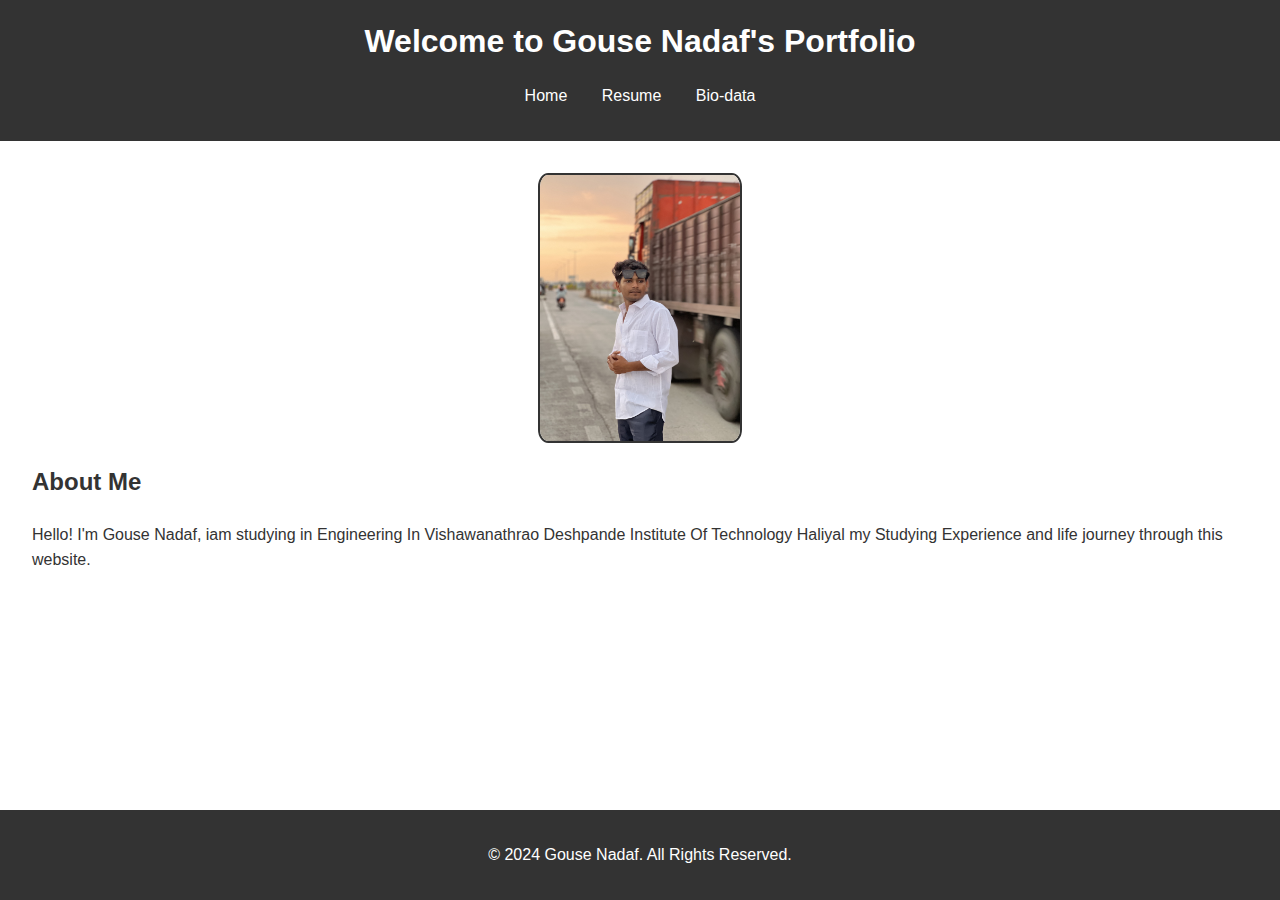
<file: index.html>
<!DOCTYPE html>
<html lang="en">
<head>
  <meta charset="UTF-8">
  <meta name="viewport" content="width=device-width, initial-scale=1.0">
  <title>Gouse Nadaf's Website</title>
  <link rel="stylesheet" href="style.css">
</head>
<body>
  <header>
    <h1>Welcome to Gouse Nadaf's Portfolio</h1>
    <nav>
      <ul>
        <li><a href="index.html">Home</a></li>
        <li><a href="resume.html">Resume</a></li>
        <li><a href="biodata.html">Bio-data</a></li>
      </ul>
    </nav>
  </header>
  <main>
    <section>
      <div class="photo-container">
      <img src="./gouse.jpg" id="photo" />
      </div>
      <h2>About Me</h2>
      <p>Hello! I'm Gouse Nadaf, iam studying in Engineering In Vishawanathrao Deshpande Institute Of Technology Haliyal my Studying Experience and life journey through this website.</p>
    </section>
  </main>
  <footer>
    <p>&copy; 2024 Gouse Nadaf. All Rights Reserved.</p>
  </footer>
</body>
</html>
</file>
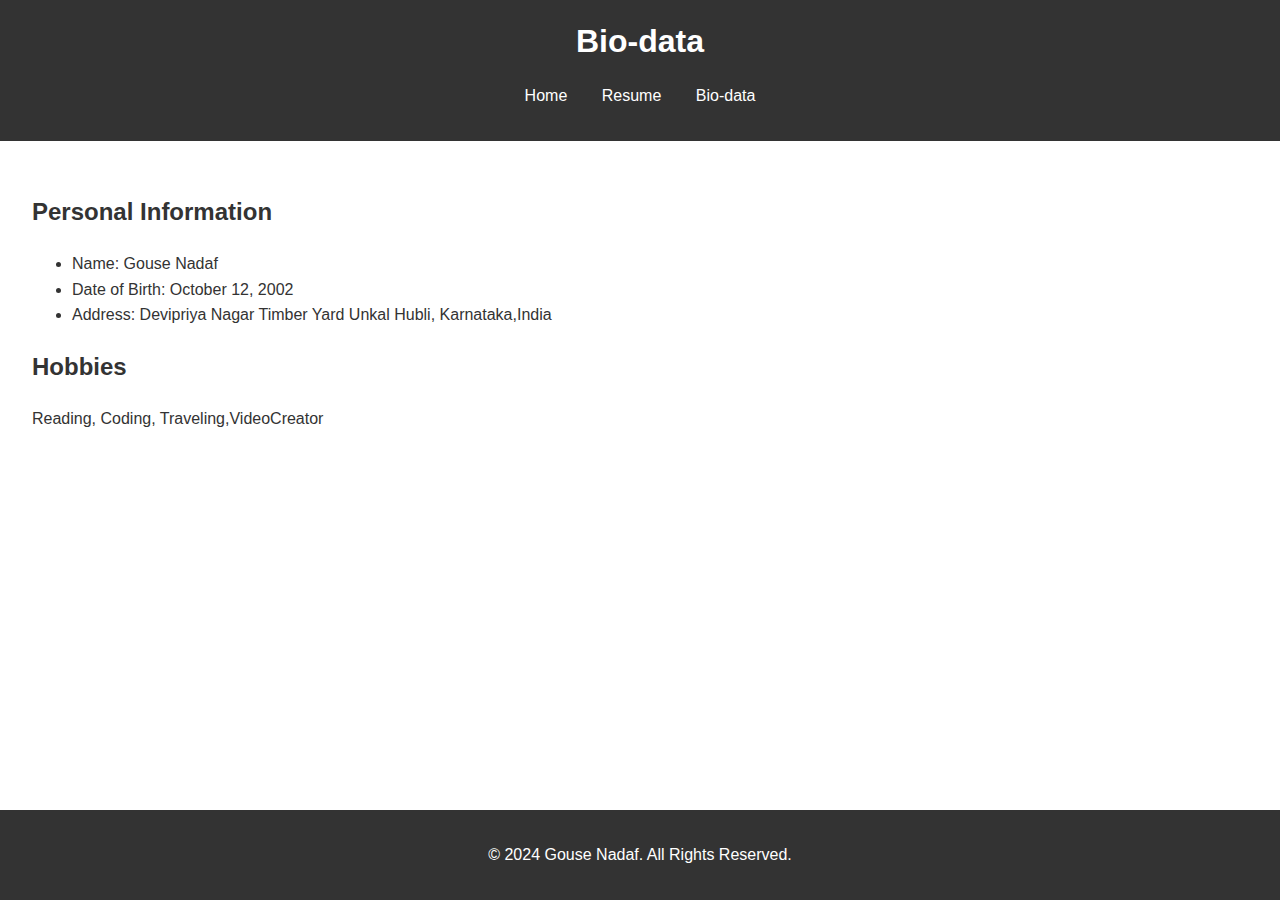
<file: biodata.html>
<!DOCTYPE html>
<html lang="en">
<head>
  <meta charset="UTF-8">
  <meta name="viewport" content="width=device-width, initial-scale=1.0">
  <title>Bio-data</title>
  <link rel="stylesheet" href="style.css">
</head>
<body>
  <header>
    <h1>Bio-data</h1>
    <nav>
      <ul>
        <li><a href="index.html">Home</a></li>
        <li><a href="resume.html">Resume</a></li>
        <li><a href="Biodata.html">Bio-data</a></li>
      </ul>
    </nav>
  </header>
  <main>
    <h2>Personal Information</h2>
    <ul>
      <li>Name: Gouse Nadaf</li>
      <li>Date of Birth: October 12, 2002</li>
      <li>Address: Devipriya Nagar Timber Yard Unkal Hubli, Karnataka,India</li>
    </ul>
    <h2>Hobbies</h2>
    <p>Reading, Coding, Traveling,VideoCreator</p>
  </main>
  <footer>
    <p>&copy; 2024 Gouse Nadaf. All Rights Reserved.</p>
  </footer>
</body>
</html>
</file>
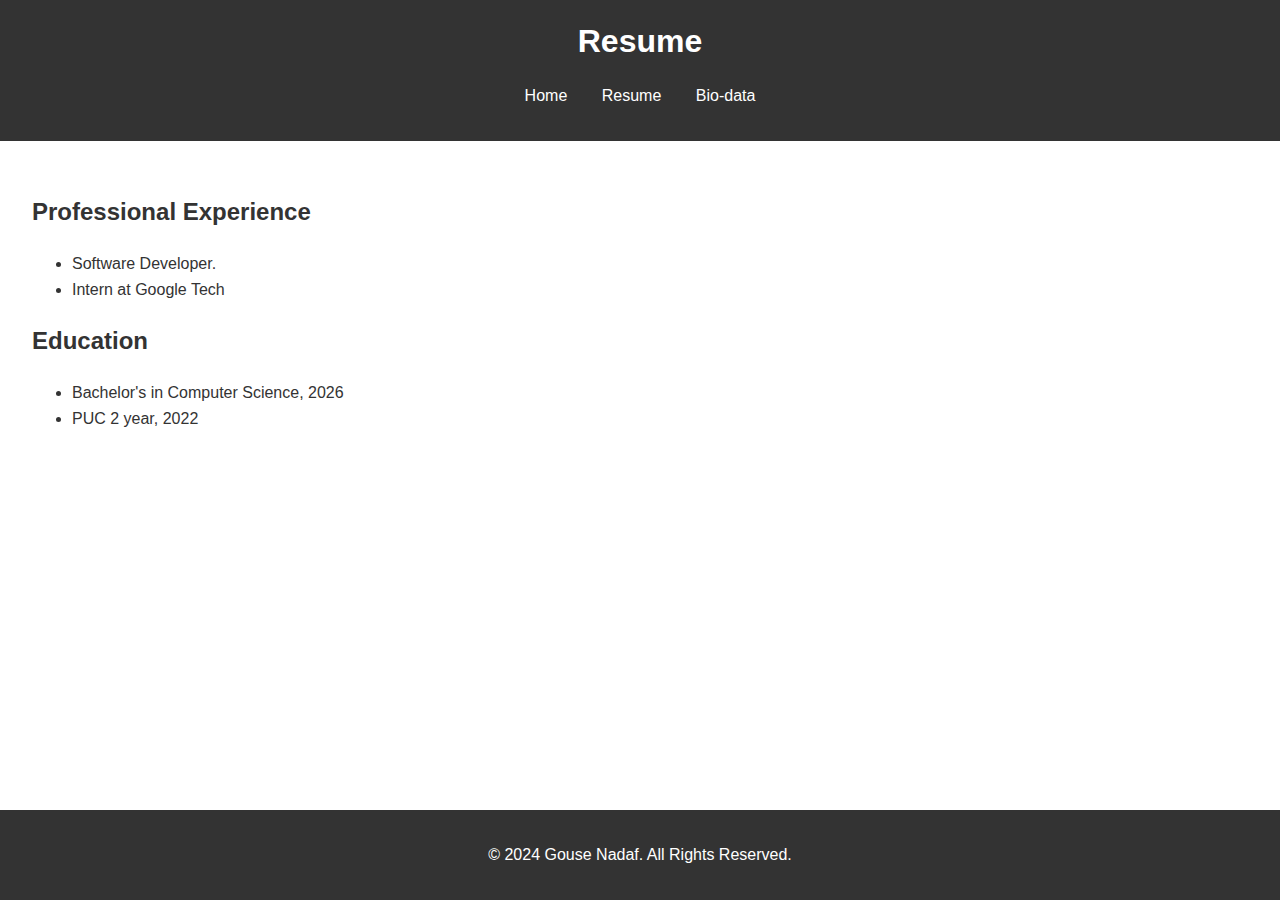
<file: resume.html>
<!DOCTYPE html>
<html lang="en">
<head>
  <meta charset="UTF-8">
  <meta name="viewport" content="width=device-width, initial-scale=1.0">
  <title>Resume</title>
  <link rel="stylesheet" href="style.css">
</head>
<body>
  <header>
    <h1>Resume</h1>
    <nav>
      <ul>
        <li><a href="index.html">Home</a></li>
        <li><a href="resume.html">Resume</a></li>
        <li><a href="biodata.html">Bio-data</a></li>
      </ul>
    </nav>
  </header>
  <main>
    <h2>Professional Experience</h2>
    <ul>
      <li>Software Developer.</li>
      <li>Intern at Google Tech</li>
    </ul>
    <h2>Education</h2>
    <ul>
      <li>Bachelor's in Computer Science, 2026</li>
      <li>PUC 2 year, 2022</li>
    </ul>
  </main>
  <footer>
    <p>&copy; 2024 Gouse Nadaf. All Rights Reserved.</p>
  </footer>
</body>
</html>
</file>
<file: style.css>
body {
  font-family: Arial, sans-serif;
  line-height: 1.6;
  margin: 0;
  padding: 0;
  color: #333;
}

header {
  background: #333;
  color: #fff;
  padding: 1rem 0;
  text-align: center;
}

header h1 {
  margin: 0;
}

nav ul {
  list-style: none;
  padding: 0;
}

nav ul li {
  display: inline;
  margin: 0 15px;
}

nav ul li a {
  color: #fff;
  text-decoration: none;
}

main {
  padding: 2rem;
}

footer {
  background: #333;
  color: #fff;
  text-align: center;
  padding: 1rem 0;
  position: fixed;
  bottom: 0;
  width: 100%;
}
.photo-container{
  display: flex;
  justify-content: center;
  width: 100%;
}
#photo{
  width: 200px;
  width: 200px;
  border-radius: 5%;
  border: 2px solid #333333;
}
</file>
